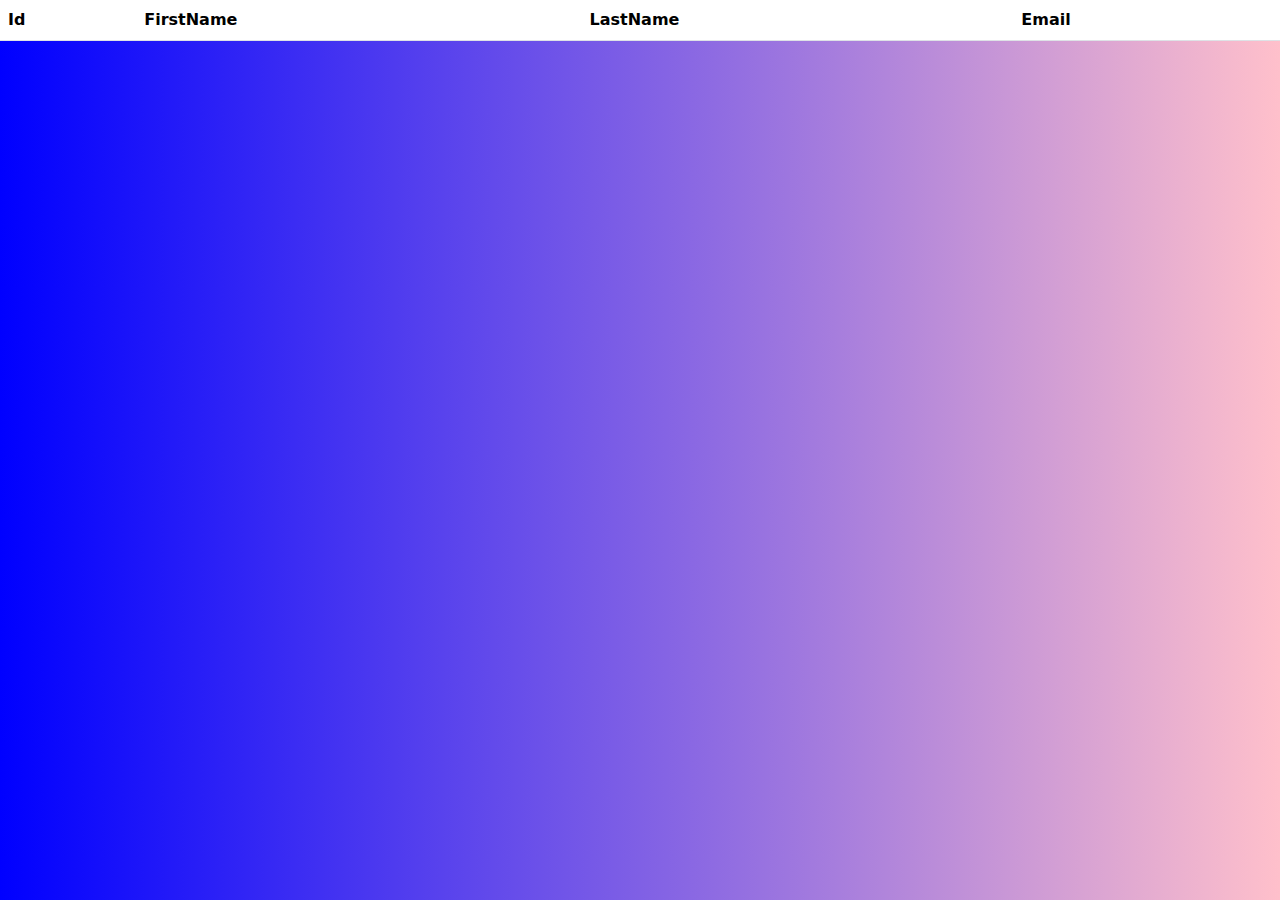
<file: services_app/wwwroot/index.html>
﻿<!DOCTYPE html>
<html>
<head>
    <meta charset="utf-8" />
    <link href="https://cdn.jsdelivr.net/npm/bootstrap@5.3.3/dist/css/bootstrap.min.css" rel="stylesheet" integrity="sha384-QWTKZyjpPEjISv5WaRU9OFeRpok6YctnYmDr5pNlyT2bRjXh0JMhjY6hW+ALEwIH" crossorigin="anonymous">
    <script src="https://cdn.jsdelivr.net/npm/bootstrap@5.3.3/dist/js/bootstrap.bundle.min.js" integrity="sha384-YvpcrYf0tY3lHB60NNkmXc5s9fDVZLESaAA55NDzOxhy9GkcIdslK1eN7N6jIeHz" crossorigin="anonymous"></script>
    <link rel="stylesheet" href="css/style.css" />
    <title>Home page</title>
</head>
<body>
    <table class="table">
        <thead>
            <tr>
                <th scope="col">Id</th>
                <th scope="col">FirstName</th>
                <th scope="col">LastName</th>
                <th scope="col">Email</th>
            </tr>
        </thead>
        <tbody id="users_tbody_id"></tbody>
    </table>
    <script src="./js/script.js"></script>
</body>
</html>
</file>
<file: services_app/wwwroot/css/style.css>
﻿body {
    margin: 0;
    padding: 0;
    background: linear-gradient(to right, blue, pink);
}
</file>
